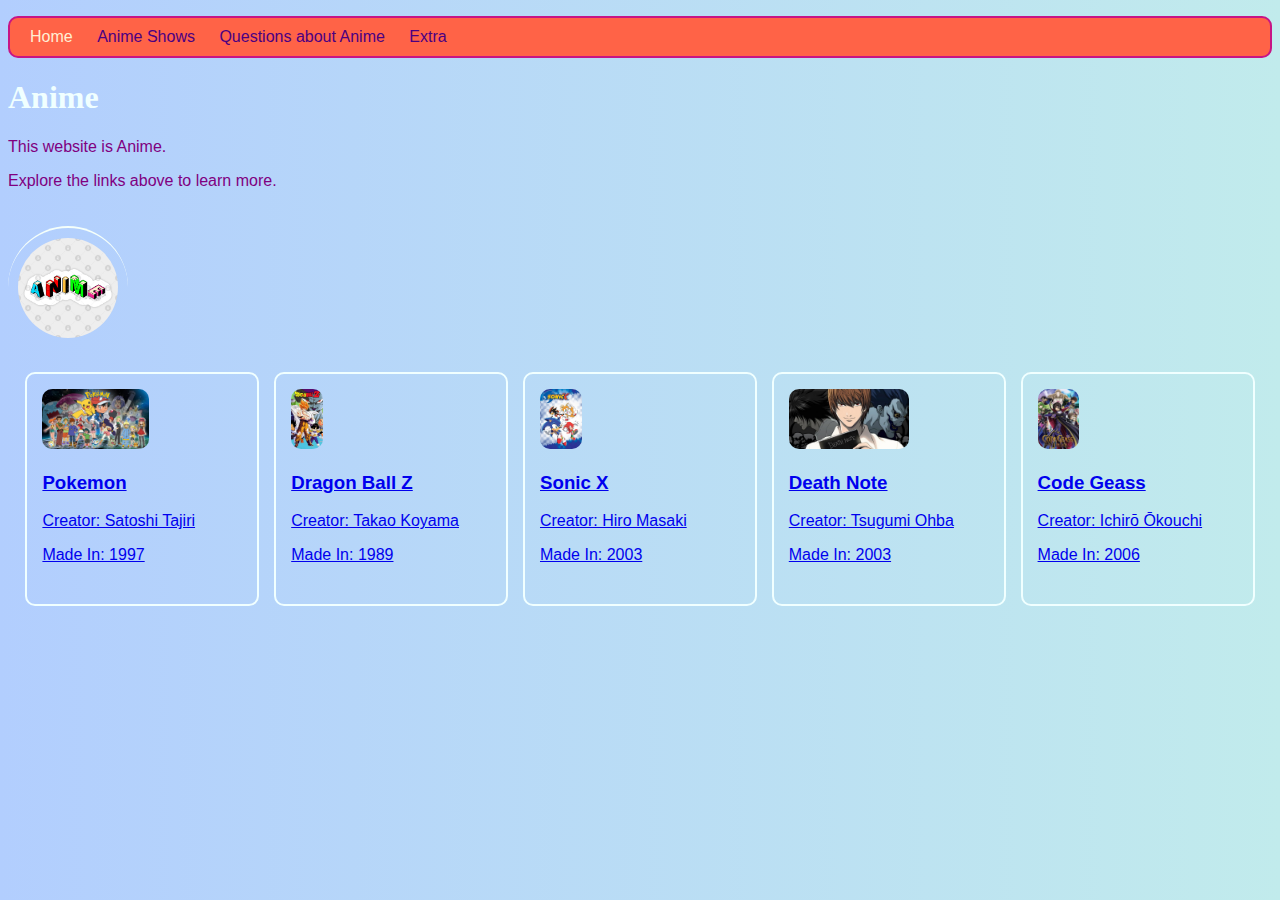
<file: index.html>
<!DOCTYPE html>
<html>

<head>
    <title>Anime - Home</title>
    <link type="text/css" rel="stylesheet" href="style.css" />
    <meta charset="utf-8" />
</head>

<body id="frontPage">
    <header>
        <nav>
            <ul>
                <li>Home</li>
                <li><a href="page1.html">Anime Shows</a></li>
                <li><a href="page2.html">Questions about Anime</a></li>
                <li><a href="page3.html">Extra</a></li>
            </ul>
        </nav>
    </header>
    <main>

        <h1>Anime</h1>

        <p id="myCoolText">
            This website is Anime.
        </p>

        <p>
            Explore the links above to learn more.
        </p>

        <img id="owly" src="anime.jpg" class="topDivider someSpacing mediumPictures" alt="A picture of anime." />

        <div class="cardContainer"><a href="page1.html#scPokemon">
                <article class="card ">
                    <img src="pokemon.jpg" class="tinyPicture">
                    <h3>Pokemon</h3>
                    <p>Creator: Satoshi Tajiri</p>
                    <p>Made In: 1997</p>
                </article>
            </a>

            <a href="page1.html#scdragonballz">
                <article class="card ">
                    <img src="dragonballz.jpg" class="tinyPicture">
                    <h3>Dragon Ball Z</h3>
                    <p>Creator: Takao Koyama</p>
                    <p>Made In: 1989</p>
                    </p>
                </article>
            </a>

            <a href="page1.html#scsonicx">
                <article class="card ">
                    <img src="sonicx.jpg" class="tinyPicture">
                    <h3>Sonic X</h3>
                    <p>Creator: Hiro Masaki</p>
                    <p>Made In: 2003</p>
                    </p>
                </article>
            </a>

            <a href="page1.html#scdeathnote">
                <article class="card ">
                    <img src="deathnote.jpg" class="tinyPicture">
                    <h3>Death Note</h3>
                    <p>Creator: Tsugumi Ohba</p>
                    <p>Made In: 2003</p>
                </article>
            </a>

            <a href="page1.html#scOther">
                <article class="card ">
                    <img src="codegeass.webp" class="tinyPicture">
                    <h3>Code Geass</h3>
                    <p>Creator: Ichirō Ōkouchi</p>
                    <p>Made In: 2006</p>
                </article>
            </a>

    </main>
    <footer>

    </footer>
</body>

</html>
</file>
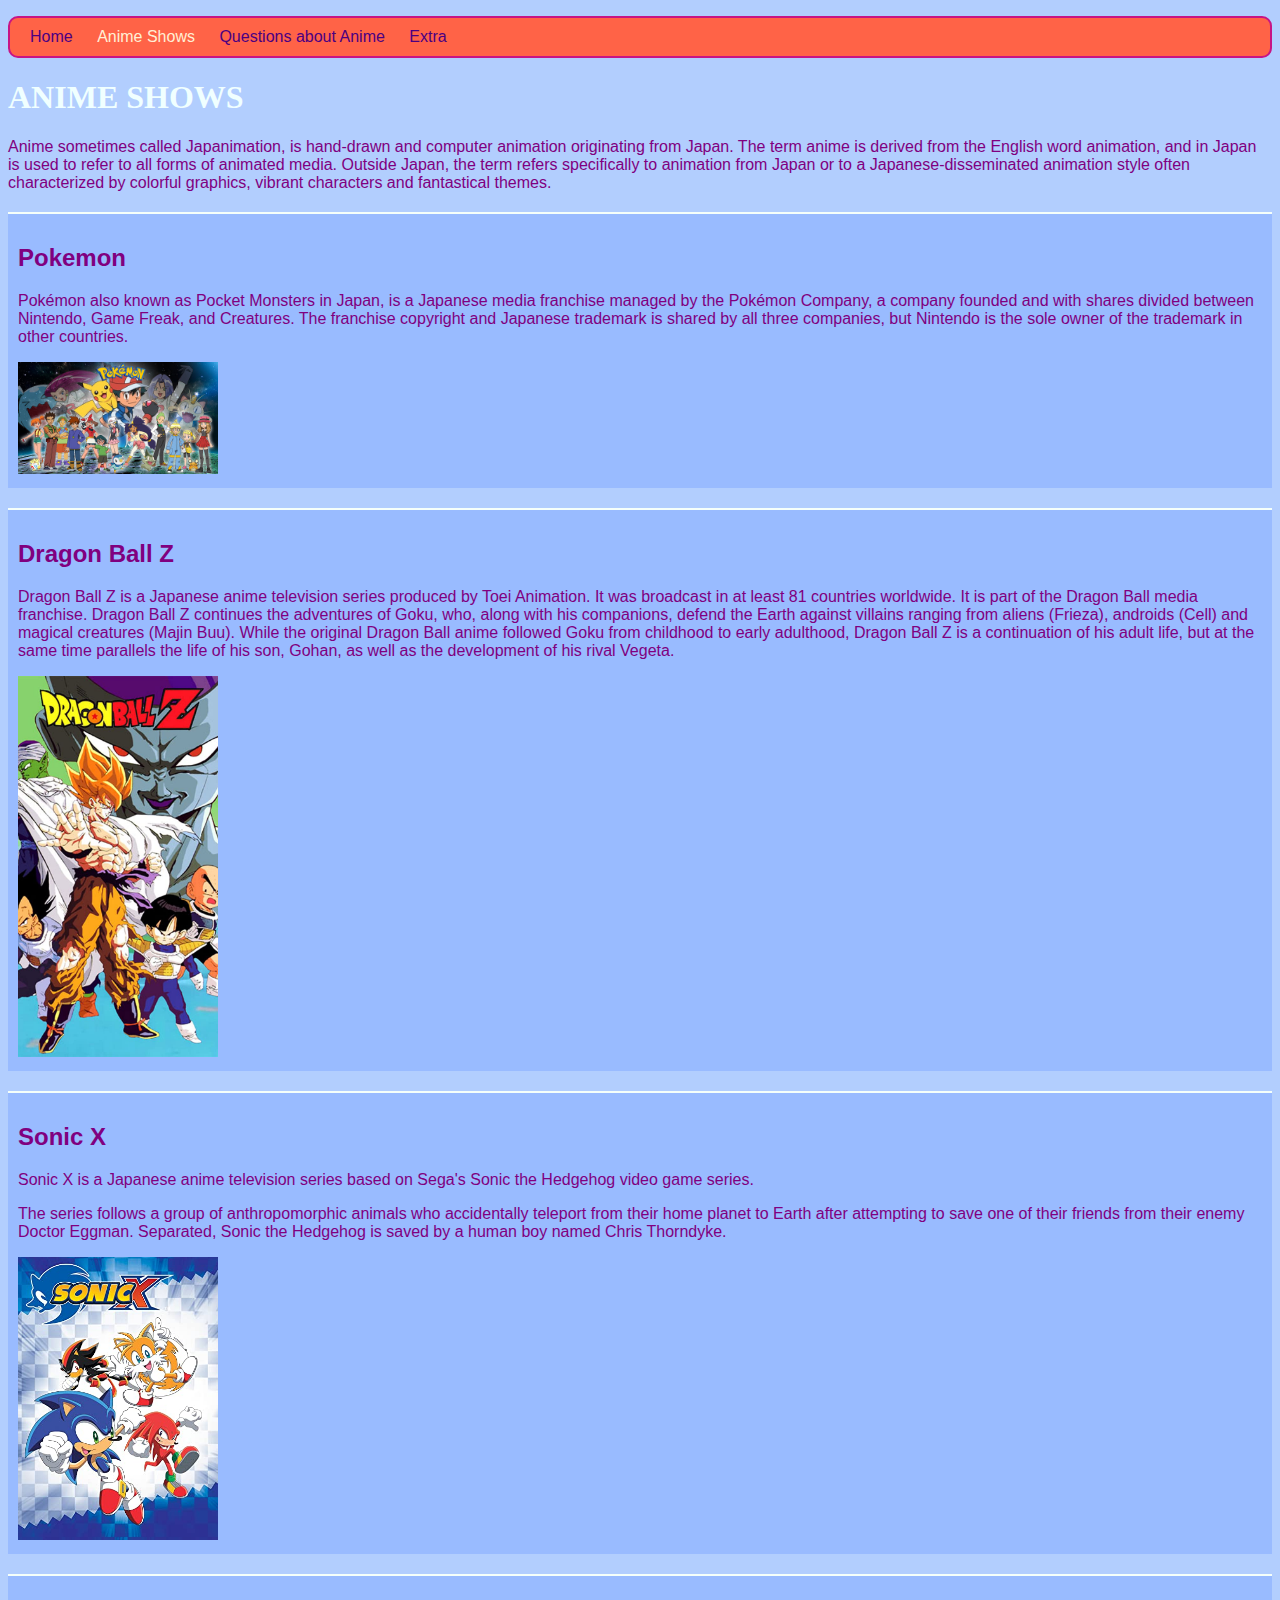
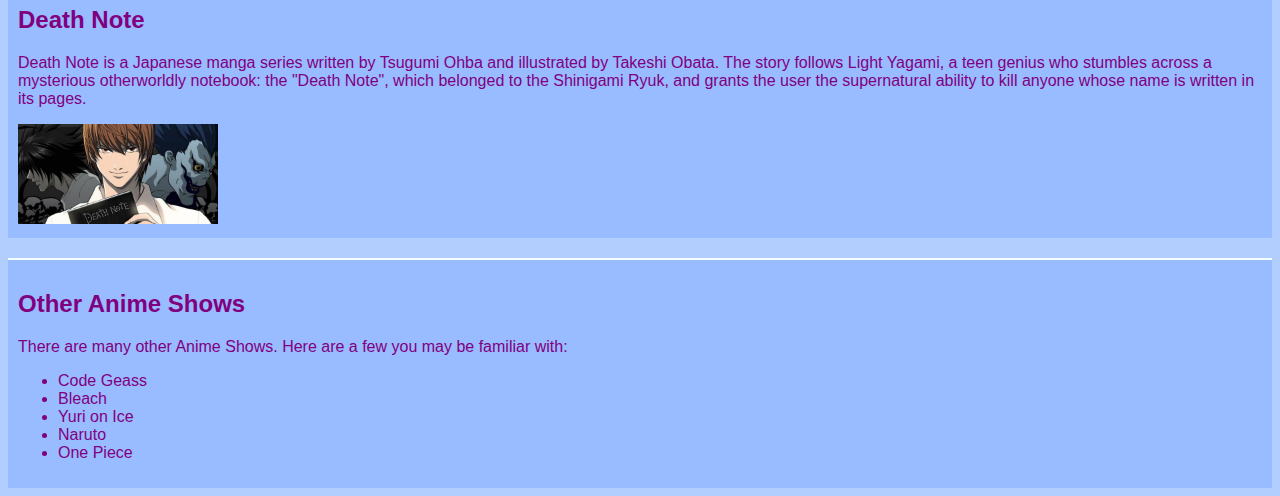
<file: page1.html>
<!DOCTYPE html>
<html>

<head>
  <title>Anime Shows</title>
  <link type="text/css" rel="stylesheet" href="style.css" />
  <meta charset="utf-8" />
</head>

<body>
  <header>
    <nav>
      <ul>
        <li><a href="index.html">Home</a></li>
        <li>Anime Shows</li>
        <li><a href="page2.html">Questions about Anime</a></li>
        <li><a href="page3.html">Extra</a></li>
      </ul>
    </nav>

  </header>
  <main>

    <article>

      <h1>ANIME SHOWS</h1>
      <p>

        Anime sometimes called Japanimation, is hand-drawn and computer animation originating from Japan.
        The term anime is derived from the English word animation, and in Japan is used to refer to all forms of
        animated media.
        Outside Japan, the term refers specifically to animation from Japan or to a Japanese-disseminated animation
        style often characterized by colorful graphics, vibrant characters and fantastical themes.

      </p>

      <section class="topDivider darkerBackground someSpacing" id="scPokemon">
        <h2>Pokemon</h2>
        <p>Pokémon also known as Pocket Monsters in Japan, is a Japanese media franchise managed by the Pokémon Company,
          a company founded and with shares divided between Nintendo, Game Freak, and Creatures.
          The franchise copyright and Japanese trademark is shared by all three companies,
          but Nintendo is the sole owner of the trademark in other countries.</p>

        <img src="pokemon.jpg" alt="A logo of Pokemon" class="mediumPictures" />

      </section>

      <section class="topDivider darkerBackground someSpacing" id="scdragonballz">
        <h2>Dragon Ball Z</h2>
        <p>Dragon Ball Z is a Japanese anime television series produced by Toei Animation.
          It was broadcast in at least 81 countries worldwide.
          It is part of the Dragon Ball media franchise.
          Dragon Ball Z continues the adventures of Goku, who, along with his companions,
          defend the Earth against villains ranging from aliens (Frieza), androids (Cell)
          and magical creatures (Majin Buu). While the original Dragon Ball anime followed Goku from childhood
          to early adulthood, Dragon Ball Z is a continuation of his adult life, but at the same time parallels
          the life of his son, Gohan, as well as the development of his rival Vegeta.
        </p>

        <img src="dragonballz.jpg" class="mediumPictures" />

      </section>

      <section class="topDivider darkerBackground someSpacing" id="scsonicx">
        <h2>Sonic X</h2>
        <p> Sonic X is a Japanese anime television series based on Sega's Sonic the Hedgehog video game series.</p>
        <p>The series follows a group of anthropomorphic animals who accidentally teleport from their home planet to
          Earth after
          attempting to save one of their friends from their enemy Doctor Eggman.
          Separated, Sonic the Hedgehog is saved by a human boy named Chris Thorndyke.</p>
        <img src="sonicx.jpg" width="200px" />
      </section>

      <section class="topDivider darkerBackground someSpacing" id="scdeathnote">
        <h2>Death Note</h2>
        <p>Death Note is a Japanese manga series written by Tsugumi Ohba and illustrated by Takeshi Obata.
          The story follows Light Yagami, a teen genius who stumbles across a mysterious otherworldly notebook: the
          "Death Note",
          which belonged to the Shinigami Ryuk, and grants the user the supernatural ability to kill anyone whose name
          is written in its pages.</p>
        <img src="deathnote.jpg" width="200px" />
      </section>

      <section class="topDivider darkerBackground someSpacing" id="scOther">

        <h2>Other Anime Shows</h2>

        <p>There are many other Anime Shows. Here are a few you may be familiar with: </p>
        <ul>
          <li>Code Geass</li>
          <li>Bleach</li>
          <li>Yuri on Ice</li>
          <li>Naruto</li>
          <li>One Piece</li>
        </ul>
      </section>




    </article>

  </main>
  <footer>

  </footer>
</body>

</html>
</file>
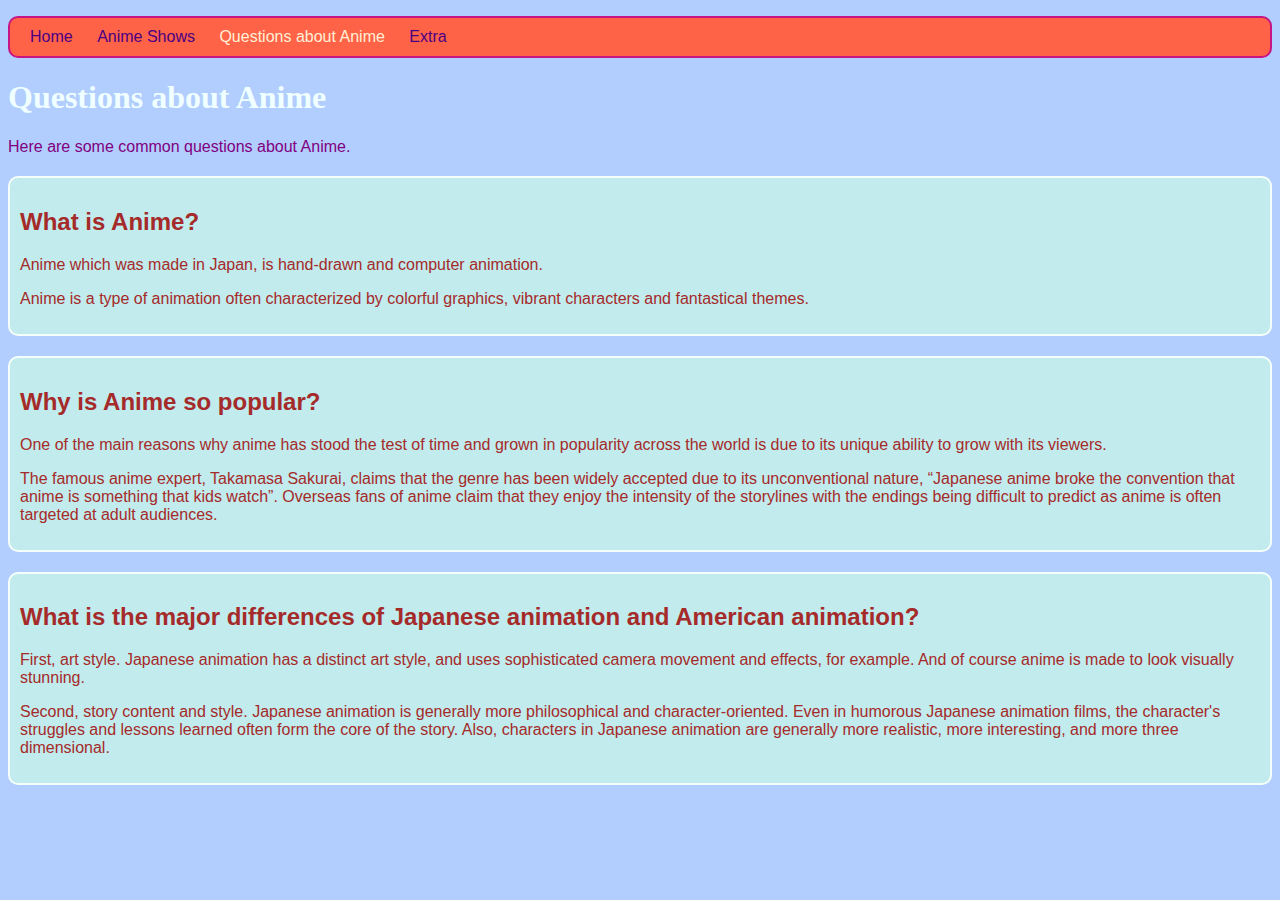
<file: page2.html>
<!DOCTYPE html>
<html>

<head>
    <title>Questions about Anime</title>
    <link type="text/css" rel="stylesheet" href="style.css" />
    <meta charset="utf-8" />
</head>

<body>
    <header>
        <nav>
            <ul>
                <li><a href="index.html">Home</a></li>
                <li><a href="page1.html">Anime Shows</a></li>
                <li>Questions about Anime</li>
                <li><a href="page3.html">Extra</a></li>
            </ul>
        </nav>

    </header>
    <main>

        <article>

            <h1>Questions about Anime</h1>
            <p>
                Here are some common questions about Anime.
            </p>

            <section class="stylishBox someSpacing">
                <h2>What is Anime?</h2>
                <p>
                    Anime which was made in Japan, is hand-drawn and computer animation.


                </p>
                <p>
                    Anime is a type of animation often characterized by colorful graphics, vibrant characters and
                    fantastical themes.
                </p>
            </section>

            <section class="stylishBox someSpacing">
                <h2>Why is Anime so popular?</h2>
                <p>
                    One of the main reasons why anime has stood the test of time and grown in popularity
                    across the world is due to its unique ability to grow with its viewers.

                </p>

                <p>The famous anime expert, Takamasa Sakurai, claims that the genre has been widely accepted due
                    to its unconventional nature, “Japanese anime broke the convention that anime is something that kids
                    watch”.
                    Overseas fans of anime claim that they enjoy the intensity of the storylines with the endings being
                    difficult
                    to predict as anime is often targeted at adult audiences.</p>
            </section>

            <section class="stylishBox someSpacing">
                <h2>What is the major differences of Japanese animation and American animation?</h2>
                <p>
                    First, art style. Japanese animation has a distinct art style, and uses sophisticated camera
                    movement and effects, for example. And of course anime is made to look visually stunning.
                </p>
                <p>
                    Second, story content and style. Japanese animation is generally more philosophical and
                    character-oriented. Even in humorous Japanese animation films, the character's struggles and lessons
                    learned often form the core of the story. Also, characters in Japanese animation are generally more
                    realistic, more interesting, and more three dimensional.
                </p>
            </section>


        </article>

    </main>
    <footer>

    </footer>
</body>

</html>
</file>
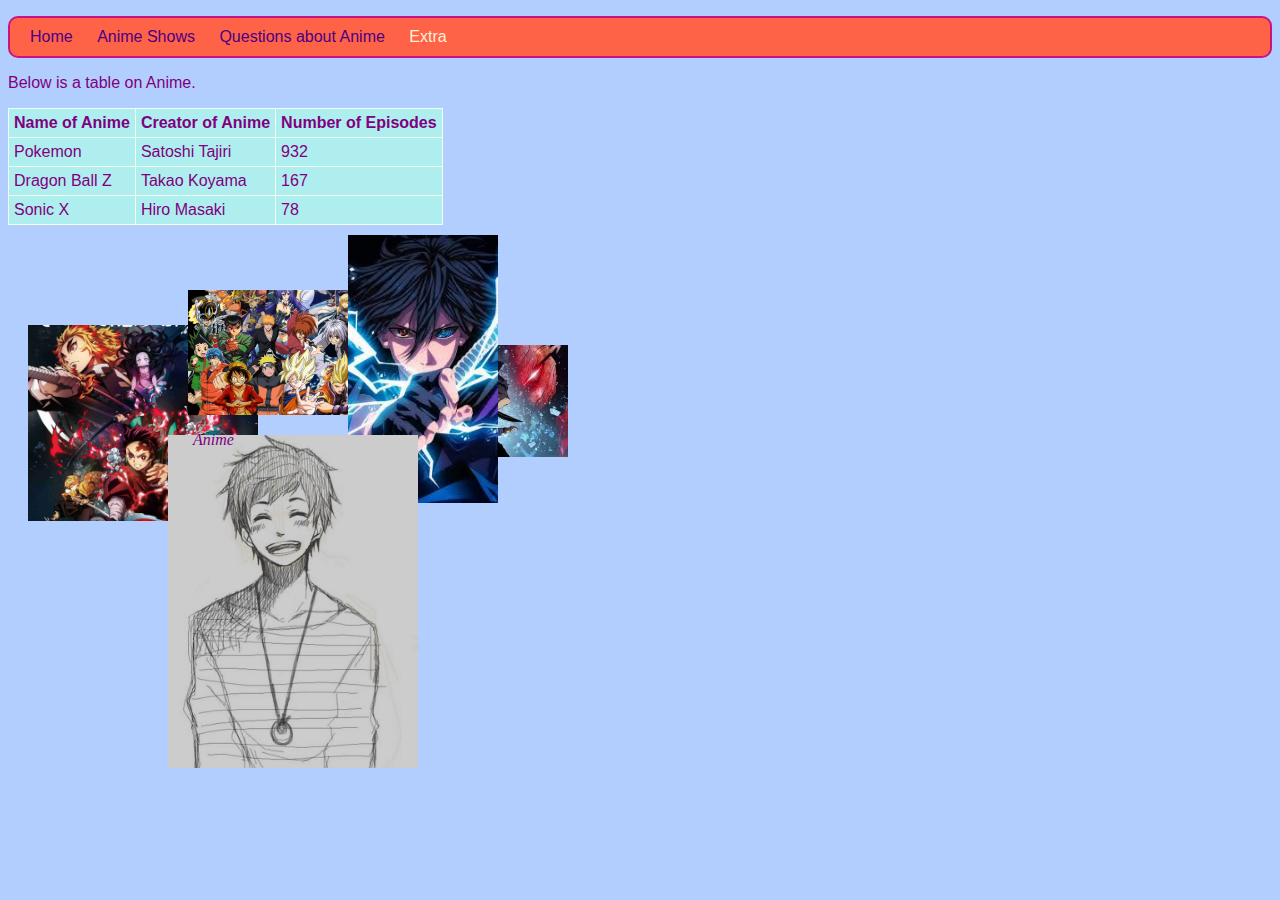
<file: page3.html>
<!DOCTYPE html>
<html>

<head>
    <title>Extra</title>
    <link type="text/css" rel="stylesheet" href="style.css" />
    <meta charset="utf-8" />
</head>

<body>
    <header>
        <nav>
            <ul>
                <li><a href="index.html">Home</a></li>
                <li><a href="page1.html">Anime Shows</a></li>
                <li><a href="page2.html">Questions about Anime</a></li>
                <li>Extra</li>
            </ul>
        </nav>
    </header>
    <main>

        <p>Below is a table on Anime.</p>

        <table>
            <tr>
                <th>Name of Anime</th>
                <th>Creator of Anime</th>
                <th>Number of Episodes</th>
            </tr>
            <tr>
                <td>Pokemon</td>
                <td>Satoshi Tajiri</td>
                <td>932</td>
            </tr>
            <tr>
                <td>Dragon Ball Z</td>
                <td>Takao Koyama</td>
                <td>167</td>
            </tr>
            <tr>
                <td>Sonic X</td>
                <td>Hiro Masaki</td>
                <td>78</td>
            </tr>
        </table>

        <div id="photoBox" class="relPos">
            <img id="imgAnime" class="absPos" src="anime1.jpg" alt="A picture of Anime" />
            <img id="imgAnime1" class="absPos" src="animedrawing.jpg" alt="A drawing of Anime" />
            <img id="imgAnime2" class="absPos" src="anime2.jpg" alt="A picture of Anime" />
            <img id="imgAnime3" class="absPos" src="anime3.jpg" alt="A wallpaper of Anime" />
            <img id="imgAnime4" class="absPos" src="anime4.jpg" alt="Another wallpaper of Anime" />
            <p id="photoText" class="absPos"><em>Anime</em></p>
        </div>


    </main>
    <footer>

    </footer>
</body>

</html>
</file>
<file: style.css>
body {
  background-color: #b2cefe;
    font-family: "Helvetica", sans-serif;
    color: purple;
}
 h1 {
    color: Azure;
    font-family: "Times New Roman", serif;
  }

nav ul {
    background-color: tomato;
    border-style: solid;
    border-color: MediumVioletRed;
    border-width: 2px;
    padding: 10px;
    border-radius: 10px;
  }

    nav ul li {
        list-style-type: none;
        display: inline;
        margin-right: 10px;
        margin-left: 10px;
        color: PapayaWhip;
    }
    nav ul li a {
      text-decoration: none;
      color: indigo;
  }
  nav ul li a:hover {
    color: #ffefd5;
  }

.darkerBackground {
  background-color: #99bbff;
}

.topDivider {
  border-top-style: solid;
  border-top-width: 2px;
  border-top-color: #F5FFFA;
  padding-bottom: 10px;
}

.stylishBox {
  background-color: #c1ebec;
  color: #A52A2A;
  border-style: solid;
  border-width: 2px;
  border-color: #F5FFFA;
  border-radius: 10px;
}

.someSpacing {
  padding: 10px;
  margin-top: 20px;
}

.smallPictures {
  width: 100px;
}

.mediumPictures {
  width: 200px;
}

#frontPage {
    background: #48D1CC;
    /*background: linear-gradient(#b2cefe, #b2cefe, #baed91, #b2cefe );*/
    background: linear-gradient(to right, #b2cefe, #c1ebec);
}

#owly {
  width: 100px;
  border-radius: 100%;
}
#owly:hover {
  
  animation-name: rollOver;
  animation-duration: 1s;
  animation-iteration-count: 1;
}

@keyframes rollOver {
  0% {
    transform: rotate(0deg);
  }
  100% {
    transform: rotate(-360deg);
  }
}

@media all and (min-width: 1000px) {
    nav ul {
        flex-direction: row;
        justify-content: space-around;
    }
}

.niceLinks {
  text-decoration: none;
  color: #FFFAF0;
}
.niceLinks:hover {
  color: #00FF7F;
}

.tinyPicture {
    height: 60px;
    border-radius: 10px;
}

.card {
    margin-left: auto;
margin-right: auto;
    width: 200px;
    height: 200px;
    border: 2px solid #F0FFFF;
    border-radius: 10px;
    padding: 15px;
    margin-top: 10px;
    font-family: "Trebuchet MS", sans-serif;
    transition: all 0.2s ease-out;
}
.card:hover {
    box-shadow: 0px 2px 2px rgba(0,0,0,0.2);
    transform: translateY(-2px);
}

.cardLink {
    color: inherit;
    text-decoration: none;
}

.cardContainer {
    display: flex;
    flex-wrap: wrap;
    justify-content: space-around;
    padding: 10px;
}

.sideNoteStyle {
  border: dotted 1px purple;
  background-color: #cddffe;
  padding: 0.5em;
  margin: 0.5em;
}
.warnOrange {
  background-color: #ffa500;
}
.warnRed {
  color: #FF4500;
  font-size: larger;
}

.collagePhoto {
  border: 1pk solid white;
}

.relPos {
    position: relative;
}

.absPos {
    position: absolute;
}


#imgAnime {
    width: 230px;
    top: 100px;
    left: 20px;
    z-index: 6;
}

#imgAnime1 {
    width: 250px;
    top: 210px;
    left: 160px;
    z-index: 10;
}

#imgAnime2 {
    width: 250px;
    top: 65px;
    left: 180px;
    z-index: 8;
}

#imgAnime3 {
    width: 150px;
    top: 10px;
    left: 340px;
    z-index: 9;
}

#imgAnime4 {
    width: 200px;
    top: 120px;
    left: 360px;
    z-index: 7;
}

#photoText{
  font-family: "Times New Roman", serif;
  colour: #cc6699
  font-size: 22px;
  left: 185px;
  top: 190px;
  z-index: 20;
}


table, th, td {
  border: 1px solid HoneyDew;
  border-collapse: collapse;
}
tr {
  background-color: PaleTurquoise;
}
th, td {
  vertical-align: top;
  padding: 5px;
  text-align: left;
}
th {
  color: purple;
}
td {
</file>
